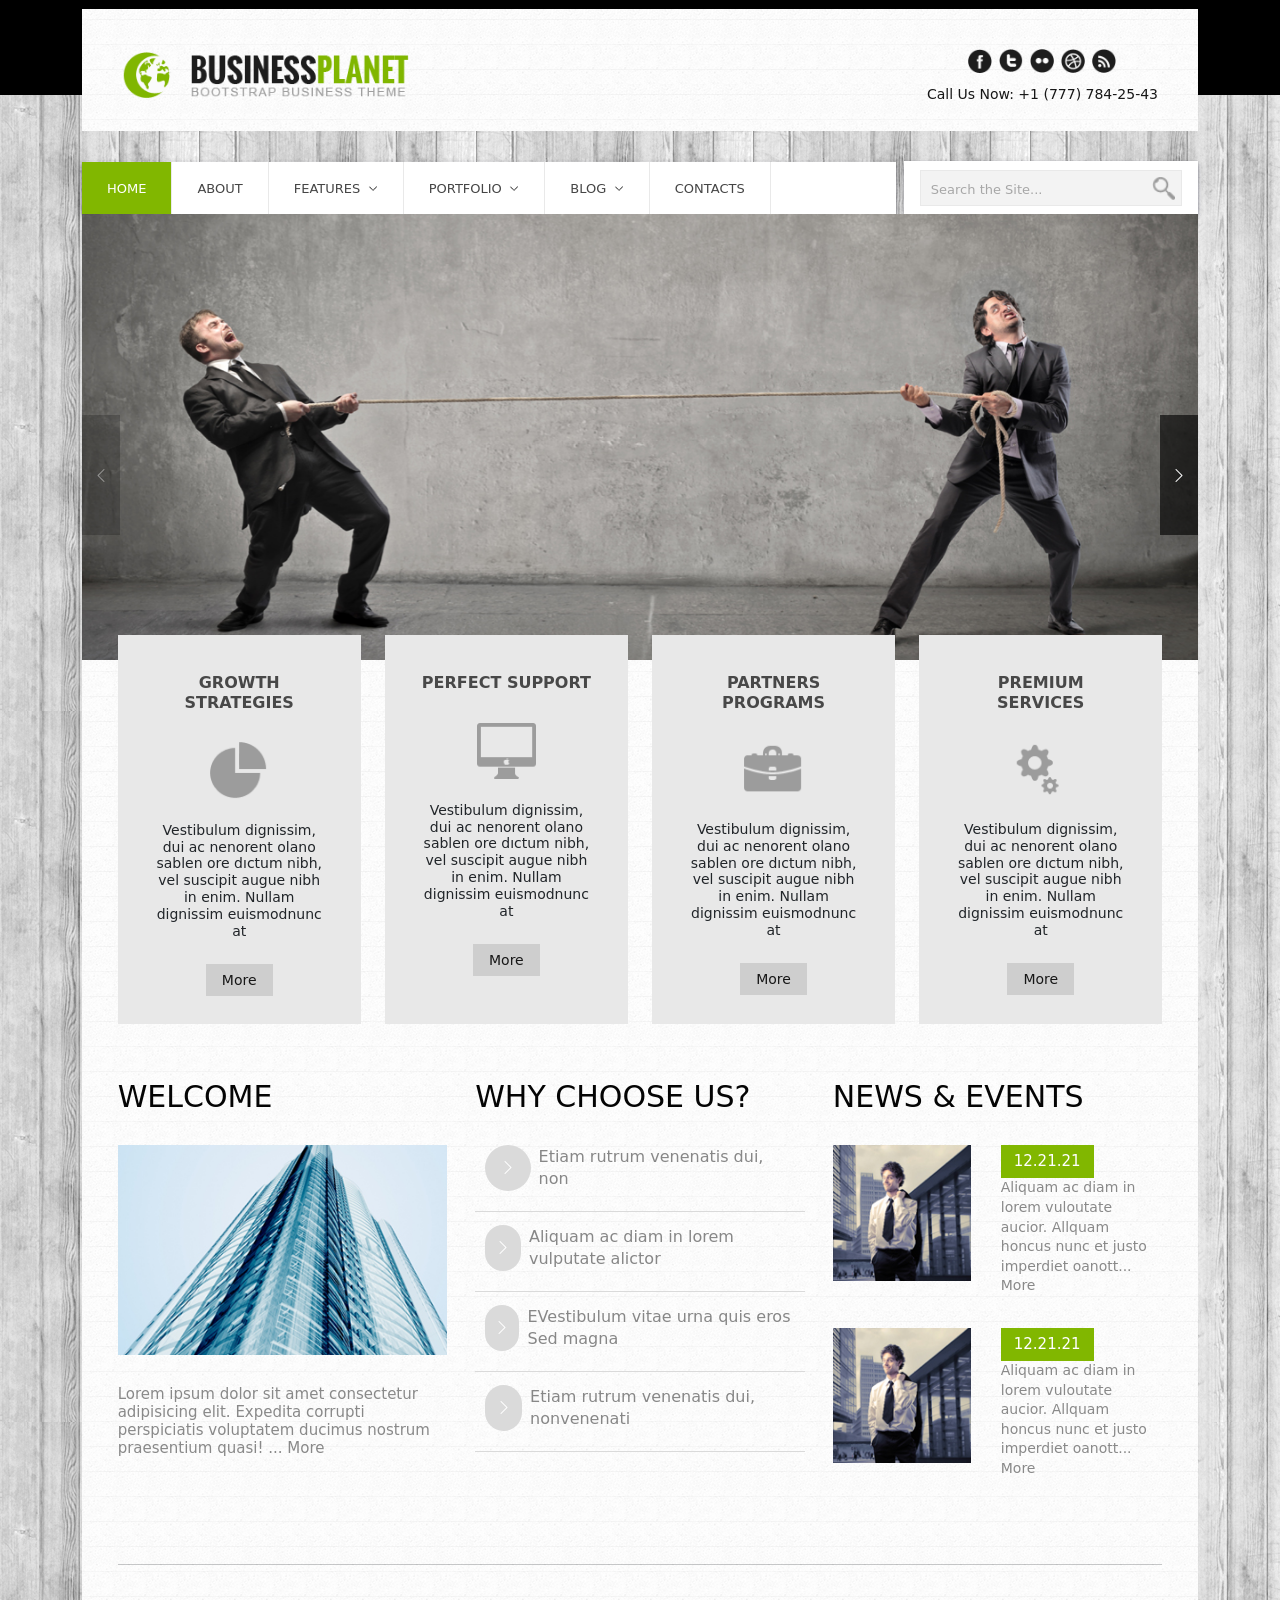
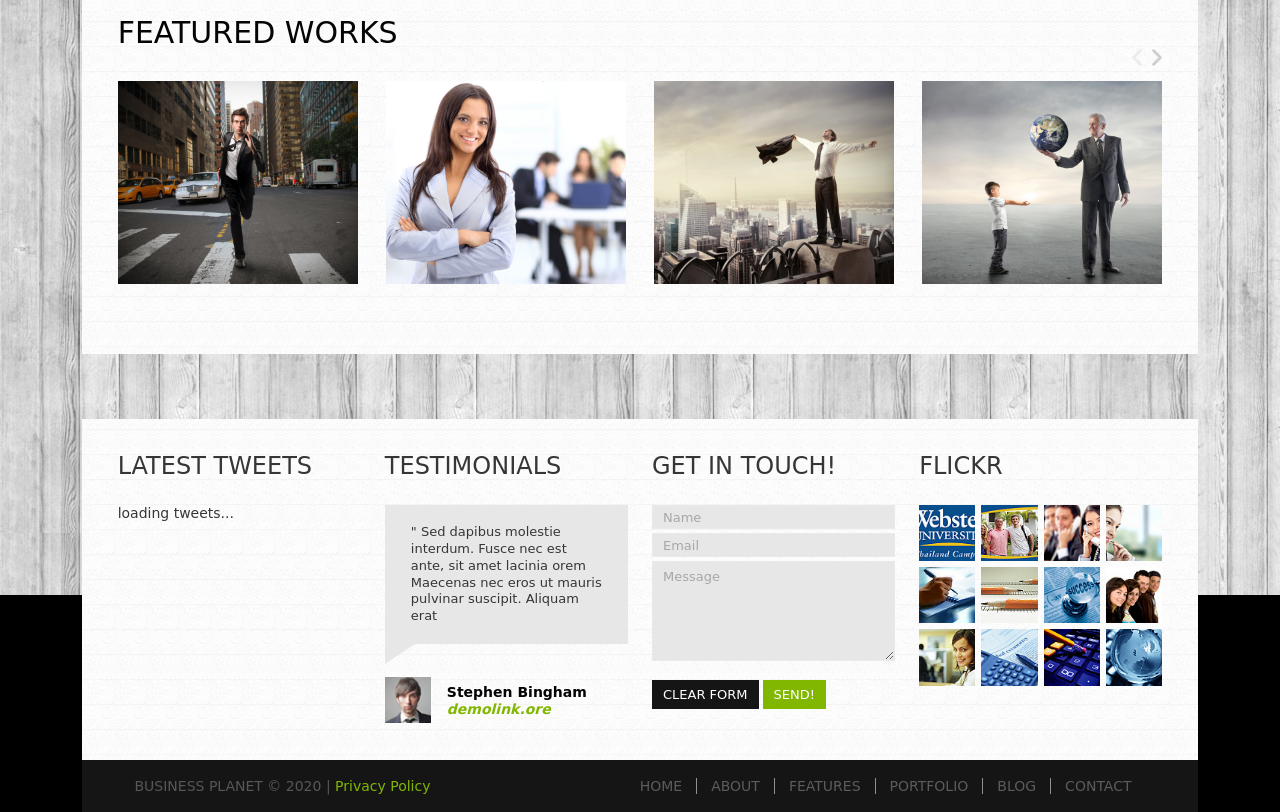
<file: index.html>
<!doctype html>
<html lang="zh-tw">
  <head>
    <meta charset="UTF-8" />
    <meta name="viewport" content="width=device-width, initial-scale=1.0" />
    <meta http-equiv="X-UA-Compatible" content="chrome=1,safari=1" />
    <title>T6切版題目</title>
    <!-- 字體 -->
    <link rel="preconnect" href="https://fonts.googleapis.com" />
    <link rel="preconnect" href="https://fonts.gstatic.com" crossorigin />
    <link
      href="https://fonts.googleapis.com/css2?family=Open+Sans:ital,wght@0,300..800;1,300..800&amp;display=swap"
      rel="stylesheet"
    />
    <script src="./js/bootstrap.bundle.js"></script>
    <link rel="stylesheet" href="./stylesheet/SCSS/all.css" />
    <link
      rel="stylesheet"
      href="https://cdn.jsdelivr.net/npm/bootstrap-icons@1.13.1/font/bootstrap-icons.min.css"
    />
    <!-- <link rel="shortcut icon" href="favicon.ico" type="image/x-icon"> -->
  </head>
  <body>
    <div class="wrap">
      <main class="main-content">
        <header class="main-header">
          <div
            class="position-relative navbar-logo-section d-flex flex-column flex-lg-row justify-content-between align-items-center"
          >
            <a class="brand-logo mb-3 mb-lg-0" href="javascript:;">
              <img src="./image/logo.png" alt="logo" />
            </a>
            <h1 class="sr-only">BUSINESSPLANET</h1>
            <div class="social-media d-flex flex-column align-items-center">
              <ul class="d-flex">
                <li>
                  <a href="javascript:;">
                    <img src="./image/facebook.png" alt="facebook" />
                  </a>
                </li>
                <li>
                  <a href="javascript:;">
                    <img src="./image/twitter.png" alt="twitter" />
                  </a>
                </li>
                <li>
                  <a href="javascript:;">
                    <img src="./image/dotdot.png" alt="dotdot" />
                  </a>
                </li>
                <li>
                  <a href="javascript:;">
                    <img src="./image/internet.png" alt="internet" />
                  </a>
                </li>
                <li>
                  <a href="javascript:;">
                    <img src="./image/single.png" alt="single" />
                  </a>
                </li>
              </ul>
              <a class="text-decoration-none" href="javascript:;">
                Call Us Now: +1 (777) 784-25-43
              </a>
            </div>
            <button
              class="navbar-toggler d-lg-none collapsed"
              type="button"
              data-bs-toggle="collapse"
              data-bs-target="#navbarSupportedContent"
              aria-controls="navbarSupportedContent"
              aria-expanded="false"
              aria-label="Toggle navigation"
            >
              <div class="hb-btn-container">
                <!-- <input id="menu-toggle" type="checkbox" /> -->
                <label class="menu-button-container" for="menu-toggle">
                  <span class="menu-button"></span>
                </label>
              </div>
            </button>
          </div>
          <nav class="navbar p-0 navbar-expand-lg">
            <div
              class="collapse gap-2 navbar-collapse navbar-menu"
              id="navbarSupportedContent"
            >
              <ul class="navbar-nav navbar-menu mr-auto">
                <li class="active">
                  <a class="active" href="#">HOME</a>
                </li>
                <li>
                  <a href="#">ABOUT</a>
                </li>
                <li class="dropdown">
                  <a
                    class="dropdown-toggle"
                    href="#"
                    role="button"
                    data-bs-toggle="dropdown"
                    aria-expanded="false"
                  >
                    FEATURES
                  </a>
                  <ul class="dropdown-menu">
                    <li><a class="dropdown-item" href="#">Action</a></li>
                    <li>
                      <a class="dropdown-item" href="#">Another action</a>
                    </li>
                    <li>
                      <a class="dropdown-item" href="#">Something else here</a>
                    </li>
                  </ul>
                </li>
                <li class="dropdown">
                  <a
                    class="dropdown-toggle"
                    href="#"
                    role="button"
                    data-bs-toggle="dropdown"
                    aria-expanded="false"
                  >
                    PORTFOLIO
                  </a>
                  <ul class="dropdown-menu">
                    <li><a class="dropdown-item" href="#">Action</a></li>
                    <li>
                      <a class="dropdown-item" href="#">Another action</a>
                    </li>
                    <li>
                      <a class="dropdown-item" href="#">Something else here</a>
                    </li>
                  </ul>
                </li>
                <li class="dropdown">
                  <a
                    class="dropdown-toggle"
                    href="#"
                    role="button"
                    data-bs-toggle="dropdown"
                    aria-expanded="false"
                  >
                    BLOG
                  </a>
                  <ul class="dropdown-menu">
                    <li><a class="dropdown-item" href="#">Action</a></li>
                    <li>
                      <a class="dropdown-item" href="#">Another action</a>
                    </li>
                    <li>
                      <a class="dropdown-item" href="#">Something else here</a>
                    </li>
                  </ul>
                </li>
                <li>
                  <a href="#">CONTACTS</a>
                </li>
              </ul>
              <div class="navbar-form d-flex align-items-center">
                <input placeholder="Search the Site..." type="text" />
                <button class="search-btn d-flex">
                  <img src="./image/search.png " alt="search" />
                </button>
              </div>
            </div>
          </nav>
        </header>
        <section class="index-banner">
          <div class="swiper index-Swiper">
            <div class="swiper-wrapper">
              <div class="swiper-slide">
                <img src="./image/banner3.jpg" alt="banner" />
              </div>
              <div class="swiper-slide">
                <img src="./image/banner1.jpg" alt="banner" />
              </div>
              <div class="swiper-slide">
                <img src="./image/banner2.jpg" alt="banner" />
              </div>
            </div>
            <div class="swiper-button-next">
              <i class="bi bi-chevron-right"></i>
            </div>
            <div class="swiper-button-prev">
              <i class="bi bi-chevron-left"></i>
            </div>
          </div>
        </section>
        <div class="middle-section">
          <div class="middle-section-main">
            <section class="service-card-list position-relative">
              <div class="service-card-main position-relative">
                <div class="row g-4">
                  <div class="col-12 col-sm-6 col-lg-3">
                    <div
                      class="service-item h-100 d-flex flex-column align-items-center"
                    >
                      <h3>GROWTH STRATEGIES</h3>
                      <div class="service-pic">
                        <img src="./image/p1.png" alt="service-pic" />
                      </div>
                      <p>
                        Vestibulum dignissim, dui ac nenorent olano sablen ore
                        dıctum nibh, vel suscipit augue nibh in enim. Nullam
                        dignissim euismodnunc at
                      </p>
                      <button class="service-btn d-block">More</button>
                    </div>
                  </div>
                  <div class="col-12 col-sm-6 col-lg-3">
                    <div
                      class="service-item h-100 d-flex flex-column align-items-center"
                    >
                      <h3>PERFECT SUPPORT</h3>
                      <div class="service-pic">
                        <img src="./image/p2.png" alt="service-pic" />
                      </div>
                      <p>
                        Vestibulum dignissim, dui ac nenorent olano sablen ore
                        dıctum nibh, vel suscipit augue nibh in enim. Nullam
                        dignissim euismodnunc at
                      </p>
                      <button class="service-btn d-block">More</button>
                    </div>
                  </div>
                  <div class="col-12 col-sm-6 col-lg-3">
                    <div
                      class="service-item h-100 d-flex flex-column align-items-center"
                    >
                      <h3>PARTNERS PROGRAMS</h3>
                      <div class="service-pic">
                        <img src="./image/p3.png" alt="service-pic" />
                      </div>
                      <p>
                        Vestibulum dignissim, dui ac nenorent olano sablen ore
                        dıctum nibh, vel suscipit augue nibh in enim. Nullam
                        dignissim euismodnunc at
                      </p>
                      <button class="service-btn d-block">More</button>
                    </div>
                  </div>
                  <div class="col-12 col-sm-6 col-lg-3">
                    <div
                      class="service-item h-100 d-flex flex-column align-items-center"
                    >
                      <h3>PREMIUM SERVICES</h3>
                      <div class="service-pic">
                        <img src="./image/p4.png" alt="service-pic" />
                      </div>
                      <p>
                        Vestibulum dignissim, dui ac nenorent olano sablen ore
                        dıctum nibh, vel suscipit augue nibh in enim. Nullam
                        dignissim euismodnunc at
                      </p>
                      <button class="service-btn d-block">More</button>
                    </div>
                  </div>
                </div>
              </div>
            </section>
            <section class="about-section">
              <div class="row">
                <div class="col-12 col-md-6 col-lg-4">
                  <div
                    class="about-item welcome d-flex flex-column align-items-center"
                  >
                    <h3 class="align-self-center align-self-sm-start">
                      WELCOME
                    </h3>
                    <img src="./image/welcome.jpg" alt="Welcome" />
                    <p>
                      <span class="about-item-content">
                        Lorem ipsum dolor sit amet consectetur adipisicing elit.
                        Expedita corrupti perspiciatis voluptatem ducimus
                        nostrum praesentium quasi! ...
                      </span>
                      <a href="javascript:;" class="more-link">More</a>
                    </p>
                  </div>
                </div>
                <div class="col-12 col-md-6 col-lg-4">
                  <div
                    class="about-item choose d-flex flex-column align-items-center"
                  >
                    <h3 class="align-self-center align-self-sm-start">
                      WHY CHOOSE US?
                    </h3>
                    <ul>
                      <li>
                        <a
                          class="d-flex align-items-center text-decoration-none gap-2"
                          href="#"
                        >
                          <div class="circle-item">
                            <i class="bi bi-chevron-right"></i>
                          </div>
                          <p>Etiam rutrum venenatis dui, non</p>
                        </a>
                      </li>
                      <li>
                        <a
                          class="d-flex align-items-center text-decoration-none gap-2"
                          href="#"
                        >
                          <div class="circle-item">
                            <i class="bi bi-chevron-right"></i>
                          </div>
                          <p>Aliquam ac diam in lorem vulputate alictor</p>
                        </a>
                      </li>
                      <li>
                        <a
                          class="d-flex align-items-center text-decoration-none gap-2"
                          href="#"
                        >
                          <div class="circle-item">
                            <i class="bi bi-chevron-right"></i>
                          </div>
                          <p>EVestibulum vitae urna quis eros Sed magna</p>
                        </a>
                      </li>
                      <li>
                        <a
                          class="d-flex align-items-center text-decoration-none gap-2"
                          href="#"
                        >
                          <div class="circle-item">
                            <i class="bi bi-chevron-right"></i>
                          </div>
                          <p>Etiam rutrum venenatis dui, nonvenenati</p>
                        </a>
                      </li>
                    </ul>
                  </div>
                </div>
                <div class="col-12 col-md-6 col-lg-4">
                  <div
                    class="about-item news d-flex flex-column align-items-center"
                  >
                    <h3 class="align-self-center align-self-sm-start">
                      NEWS & EVENTS
                    </h3>
                    <div class="new-item d-flex">
                      <div class="new-item-pic">
                        <img src="./image/news1.jpg" alt="news" />
                      </div>
                      <div class="news-content d-flex flex-column">
                        <div class="date">12.21.21</div>
                        <p>
                          <span>
                            Aliquam ac diam in lorem vuloutate aucior. Allquam
                            honcus nunc et justo imperdiet oanott...
                          </span>
                          <a class="more-link" href="javascript:void(0)"
                            >More</a
                          >
                        </p>
                      </div>
                    </div>
                    <div class="new-item d-flex">
                      <div class="new-item-pic">
                        <img src="./image/news1.jpg" alt="news" />
                      </div>
                      <div class="news-content d-flex flex-column">
                        <div class="date">12.21.21</div>
                        <p>
                          <span>
                            Aliquam ac diam in lorem vuloutate aucior. Allquam
                            honcus nunc et justo imperdiet oanott...
                          </span>
                          <a class="more-link" href="javascript:void(0)">
                            More
                          </a>
                        </p>
                      </div>
                    </div>
                  </div>
                </div>
              </div>
            </section>
            <hr />
            <section class="featured-work-section">
              <h3 class="align-self-center align-self-sm-start">
                FEATURED WORKS
              </h3>
              <div class="featuredSwiper-box position-relative">
                <div class="swiper-button-next">
                  <img src="./image/angle-right-solid-full.png" alt="next" />
                </div>
                <div class="swiper-button-prev">
                  <img src="./image/angle-left-solid-full.png" alt="prev" />
                </div>
                <div class="swiper featuredSwiper">
                  <div class="swiper-wrapper">
                    <div class="swiper-slide">
                      <div class="featured-shadow position-absolute">
                        <div
                          class="featured-shadow-box d-flex flex-column align-items-center"
                        >
                          <span>ECENAS ENIM</span>
                          <div class="featured-link-box gap-2 d-flex">
                            <a href="javascript:;">
                              <img src="./image/icon1.png" alt="watch" />
                            </a>
                            <a href="javascript:;">
                              <img src="./image/icon2.png" alt="link" />
                            </a>
                          </div>
                        </div>
                      </div>
                      <img src="./image/g1.jpg" alt="featured" />
                    </div>
                    <div class="swiper-slide">
                      <div class="featured-shadow position-absolute">
                        <div
                          class="featured-shadow-box d-flex flex-column align-items-center"
                        >
                          <span>ECENAS ENIM</span>
                          <div class="featured-link-box gap-2 d-flex">
                            <a href="javascript:;">
                              <img src="./image/icon1.png" alt="watch" />
                            </a>
                            <a href="javascript:;">
                              <img src="./image/icon2.png" alt="link" />
                            </a>
                          </div>
                        </div>
                      </div>
                      <img src="./image/g2.jpg" alt="featured" />
                    </div>
                    <div class="swiper-slide">
                      <div class="featured-shadow position-absolute">
                        <div
                          class="featured-shadow-box d-flex flex-column align-items-center"
                        >
                          <span>ECENAS ENIM</span>
                          <div class="featured-link-box gap-2 d-flex">
                            <a href="javascript:;">
                              <img src="./image/icon1.png" alt="watch" />
                            </a>
                            <a href="javascript:;">
                              <img src="./image/icon2.png" alt="link" />
                            </a>
                          </div>
                        </div>
                      </div>
                      <img src="./image/g3.jpg" alt="featured" />
                    </div>
                    <div class="swiper-slide">
                      <div class="featured-shadow position-absolute">
                        <div
                          class="featured-shadow-box d-flex flex-column align-items-center"
                        >
                          <span>ECENAS ENIM</span>
                          <div class="featured-link-box gap-2 d-flex">
                            <a href="javascript:;">
                              <img src="./image/icon1.png" alt="watch" />
                            </a>
                            <a href="javascript:;">
                              <img src="./image/icon2.png" alt="link" />
                            </a>
                          </div>
                        </div>
                      </div>
                      <img src="./image/g4.jpg" alt="featured" />
                    </div>
                    <div class="swiper-slide">
                      <div class="featured-shadow position-absolute">
                        <div
                          class="featured-shadow-box d-flex flex-column align-items-center"
                        >
                          <span>ECENAS ENIM</span>
                          <div class="featured-link-box gap-2 d-flex">
                            <a href="javascript:;">
                              <img src="./image/icon1.png" alt="watch" />
                            </a>
                            <a href="javascript:;">
                              <img src="./image/icon2.png" alt="link" />
                            </a>
                          </div>
                        </div>
                      </div>
                      <img src="./image/g1.jpg" alt="featured" />
                    </div>
                  </div>
                </div>
              </div>
            </section>
          </div>
        </div>

        <section class="contact-section">
          <div class="contact-main">
            <div class="row">
              <div class="col-12 col-sm-6 col-md-3">
                <div class="contact-item">
                  <h4>LATEST TWEETS</h4>
                  <span>loading tweets...</span>
                </div>
              </div>
              <div class="col-12 col-sm-6 col-md-3">
                <div class="contact-item">
                  <h4>TESTIMONIALS</h4>
                  <div class="chat-message">
                    <p>
                      " Sed dapibus molestie interdum. Fusce nec est ante, sit
                      amet lacinia orem Maecenas nec eros ut mauris pulvinar
                      suscipit. Aliquam erat
                    </p>
                  </div>
                  <div class="name-card d-flex align-items-center gap-3">
                    <img src="./image/men.jpg" alt="person" />
                    <div>
                      <h5>Stephen Bingham</h5>
                      <i><span>demolink.ore</span></i>
                    </div>
                  </div>
                </div>
              </div>
              <div class="col-12 col-sm-6 col-md-3">
                <div class="contact-item">
                  <h4>GET IN TOUCH!</h4>
                  <form class="contact-form" action="">
                    <div class="mb-1">
                      <input type="text" placeholder="Name" />
                    </div>
                    <div class="mb-1">
                      <input type="email" placeholder="Email" />
                    </div>
                    <div>
                      <textarea placeholder="Message"></textarea>
                    </div>
                    <div class="d-flex gap-1 btn-wrap flex-wrap pt-3">
                      <button type="reset" class="contact-btn btn-clear">
                        CLEAR FORM
                      </button>
                      <button type="submit" class="contact-btn btn-send">
                        SEND!
                      </button>
                    </div>
                  </form>
                </div>
              </div>
              <div class="col-12 col-sm-6 col-md-3">
                <div class="contact-item">
                  <h4>FLICKR</h4>
                  <div class="filcker-box">
                    <div class="filcker-item">
                      <img src="./image/f1.jpg" alt="Flickr Image01" />
                    </div>
                    <div class="filcker-item">
                      <img src="./image/f2.jpg" alt="Flickr Image02 " />
                    </div>
                    <div class="filcker-item">
                      <img src="./image/f3.jpg" alt="Flickr Image03" />
                    </div>
                    <div class="filcker-item">
                      <img src="./image/f4.jpg" alt="Flickr Image04" />
                    </div>
                    <div class="filcker-item">
                      <img src="./image/f5.jpg" alt="Flickr Image05" />
                    </div>
                    <div class="filcker-item">
                      <img src="./image/f6.jpg" alt="Flickr Image06" />
                    </div>
                    <div class="filcker-item">
                      <img src="./image/f7.jpg" alt="Flickr Image07" />
                    </div>
                    <div class="filcker-item">
                      <img src="./image/f8.jpg" alt="Flickr Image08" />
                    </div>
                    <div class="filcker-item">
                      <img src="./image/f9.jpg" alt="Flickr Image09" />
                    </div>
                    <div class="filcker-item">
                      <img src="./image/f10.jpg" alt="Flickr Image10" />
                    </div>
                    <div class="filcker-item">
                      <img src="./image/f11.jpg" alt="Flickr Image11" />
                    </div>
                    <div class="filcker-item">
                      <img src="./image/f12.jpg" alt="Flickr Image12" />
                    </div>
                  </div>
                </div>
              </div>
            </div>
          </div>
        </section>
        <footer class="main-footer">
          <div
            class="footer-container d-flex flex-wrap justify-content-between align-items-center"
          >
            <div class="copy-right">
              <p>BUSINESS PLANET &copy; 2020 | <span>Privacy Policy</span></p>
            </div>
            <ul class="d-flex">
              <li>
                <a href="javascript:;">HOME</a>
              </li>
              <li>
                <a href="javascript:;">ABOUT</a>
              </li>
              <li>
                <a href="javascript:;">FEATURES</a>
              </li>
              <li>
                <a href="javascript:;">PORTFOLIO</a>
              </li>
              <li>
                <a href="javascript:;">BLOG</a>
              </li>
              <li>
                <a href="javascript:;">CONTACT</a>
              </li>
            </ul>
          </div>
        </footer>
      </main>
    </div>

    <!-- Initialize Swiper -->
    <script src="./js/swiper-bundle.min.js"></script>
    <script>
      var swiper = new Swiper(".index-Swiper", {
        spaceBetween: 30,
        centeredSlides: true,
        autoplay: {
          delay: 4000,
          disableOnInteraction: false,
        },
        navigation: {
          nextEl: ".index-Swiper .swiper-button-next",
          prevEl: ".index-Swiper .swiper-button-prev",
        },
      });
    </script>
    <!-- Initialize Swiper -->
    <script>
      var swiper = new Swiper(".featuredSwiper", {
        slidesPerView: 1,
        spaceBetween: 16,
        navigation: {
          nextEl: ".featuredSwiper-box .swiper-button-next",
          prevEl: ".featuredSwiper-box .swiper-button-prev",
        },

        breakpoints: {
          640: {
            slidesPerView: 2,
            spaceBetween: 16,
          },
          768: {
            slidesPerView: 4,
            spaceBetween: 20,
          },
          1024: {
            slidesPerView: 4,
            spaceBetween: 28,
          },
        },
      });
    </script>
  </body>
</html>
</file>
<file: stylesheet/SCSS/all.css>
@import "../bootstrap.css";
@import "../swiper-bundle.min.css";
@import "../reset.css";
.section-title, .featured-work-section h3, .about-section h3 {
  font-size: 30px;
  font-weight: 500;
  color: #040404;
  margin-bottom: 1em;
}
@media (max-width: 1200px) {
  .section-title, .featured-work-section h3, .about-section h3 {
    font-size: 26px;
  }
}
@media (max-width: 992px) {
  .section-title, .featured-work-section h3, .about-section h3 {
    font-size: 24px;
  }
}
@media (max-width: 576px) {
  .section-title, .featured-work-section h3, .about-section h3 {
    font-size: 22px;
    margin-bottom: 0.7em;
  }
}

.contact-form textarea::-moz-placeholder, .contact-form input::-moz-placeholder, .navbar-form input::-moz-placeholder {
  color: #a7a7a7;
  font-size: 13px;
}

.placeholder-text, .contact-form textarea::placeholder, .contact-form input::placeholder, .navbar-form input::placeholder {
  color: #a7a7a7;
  font-size: 13px;
}

.label-14, .service-item .service-btn, .social-media > a {
  font-size: 14px;
  font-weight: 500;
  color: #171717;
}

.bg-pattern, .contact-section, .middle-section, .navbar-logo-section {
  background-size: 32px 75px;
  background-repeat: repeat;
  background-image: url(../../image/subbg.gif);
}

.shadow-card, .navbar-form, .navbar-menu {
  box-shadow: rgba(50, 50, 93, 0.25) 0px 2px 5px -1px, rgba(0, 0, 0, 0.3) 0px 1px 3px -1px;
}

.inner-container, .main-footer .footer-container, .contact-main, .middle-section-main {
  width: 93.61344538%;
  margin: auto;
}

.fluid-img, .featured-link-box a img, .featuredSwiper-box .swiper-button-next img,
.featuredSwiper-box .swiper-button-prev img, .about-item.news .new-item .new-item-pic img, .service-item .service-pic img, .social-media ul li a img, .brand-logo img {
  width: 100%;
  vertical-align: middle;
}

.base-header {
  padding: 38px 0px;
  background-color: #1e1410;
}
@media (max-width: 768px) {
  .base-header {
    padding: 26px 0px;
  }
}

.main-header {
  position: relative;
}

.navbar-logo-section {
  padding: 40px 40px 30px;
  margin-bottom: 30px;
}
@media (max-width: 992px) {
  .navbar-logo-section {
    padding: 20px 0 0;
    gap: 0px;
    margin-bottom: 0;
  }
}

@media (max-width: 992px) {
  .navbar {
    position: relative;
  }
}

@media (max-width: 992px) {
  .navbar-toggler {
    margin-left: auto;
    padding: 12px 16px;
  }
}

.brand-logo {
  width: 22.42857143vw;
  max-width: 314px;
  min-width: 220px;
}
.social-media ul {
  margin-bottom: 14px;
}
.social-media ul li + li {
  margin-left: 7px;
}
.social-media ul li a {
  display: block;
  width: 24px;
  border-radius: 30px;
  aspect-ratio: 1/1;
}
.navbar-nav {
  background-color: #fff;
}
.navbar-nav li {
  border-right: 1px solid #e9e9e9;
  padding: 18px 25px;
}
@media (max-width: 1200px) {
  .navbar-nav li {
    padding: 18px 16px;
  }
}
.navbar-nav li:hover {
  background-color: #81b700;
}
.navbar-nav li:hover > a {
  color: #fff;
}
.navbar-nav li.active {
  background-color: #81b700;
}
.navbar-nav li.active > a {
  color: #fff;
}
.navbar-nav li a {
  font-size: 13px;
  font-weight: 500;
  color: #454545;
  width: 100%;
  text-align: center;
  text-decoration: none;
}
.navbar-nav li a:hover {
  background-color: unset;
}
.navbar-nav .dropdown-toggle::after {
  border-top: none;
  border-right: none;
  border-bottom: none;
  border-left: none;
  width: 10px;
  height: 10px;
  background-image: url(../../image/chevron-down.png);
  background-size: cover;
  transform: translateY(35%);
}
@media (max-width: 992px) {
  .navbar-nav {
    flex-direction: column;
    width: 100%;
  }
  .navbar-nav li {
    border-right: none;
    border-bottom: 1px solid #e9e9e9;
    padding: 14px 20px;
  }
  .navbar-nav li a {
    text-align: left;
  }
  .navbar-nav .dropdown-menu {
    border-radius: 0;
    border: none;
    background-color: #f7f7f7;
  }
}

.navbar-menu {
  width: 72.92539816%;
}
@media (max-width: 992px) {
  .navbar-menu {
    width: 100%;
    box-shadow: none;
  }
}

.navbar-form {
  width: 0;
  min-height: 54px;
  flex-grow: 1;
  margin-left: auto;
  padding: 8px 16px;
  background-color: #fff;
}
.navbar-form input {
  width: 100%;
  height: 36px;
  border: 1px solid #e9e9e9;
  background-color: #f3f3f3;
  text-indent: 0.5em;
  border-right: none;
}
.navbar-form .search-btn {
  width: 36px;
  height: 36px;
  border: 1px solid #e9e9e9;
  border-left: none;
  background-color: #f3f3f3;
  display: flex;
}
.navbar-form .search-btn img {
  margin: auto;
  width: 23px;
  height: auto;
}
@media (max-width: 992px) {
  .navbar-form {
    width: 100%;
    margin-left: 0;
    flex-grow: 0;
  }
}

.main-content {
  width: 87.1875%;
  margin: auto;
  padding-top: 9px;
}

.middle-section {
  margin-bottom: 65px;
}

.swiper {
  width: 100%;
  height: 100%;
}

.swiper-slide img {
  width: 100%;
  vertical-align: middle;
}

.index-banner {
  margin-top: -1px;
}
.index-banner .swiper-button-next {
  right: 0;
}
.index-banner .swiper-button-prev {
  left: 0;
}
.index-banner .swiper-button-next,
.index-banner .swiper-button-prev {
  width: 38px;
  height: 120px;
  background-color: rgba(0, 0, 0, 0.6235294118);
}
.index-banner .swiper-button-next::after,
.index-banner .swiper-button-prev::after {
  display: none;
}
.index-banner .swiper-button-next i,
.index-banner .swiper-button-prev i {
  color: #fff;
}

.service-card-list {
  padding-bottom: 30px;
}
@media (max-width: 992px) {
  .service-card-list {
    padding-bottom: 20px;
  }
}
@media (max-width: 576px) {
  .service-card-list {
    padding-bottom: 10px;
  }
}

@media (max-width: 576px) {
  .middle-section-main {
    width: 92%;
    margin: auto;
  }
}

.service-card-main {
  top: -25px;
  z-index: 24;
}
@media (max-width: 992px) {
  .service-card-main {
    width: 96%;
    top: -15px;
  }
}
@media (max-width: 576px) {
  .service-card-main {
    top: 0;
    margin-top: 20px;
  }
}

.service-item {
  padding: 38px 35px 28px;
  background-color: #e8e8e8;
  min-height: 318px;
  transition: 0.2s ease-in-out;
}
.service-item:hover {
  background-color: rgba(72, 72, 72, 0.8117647059);
}
.service-item:hover h3,
.service-item:hover p {
  color: #fff;
}
.service-item h3 {
  font-size: 16px;
  font-weight: 600;
  color: #484848;
  text-align: center;
  margin-bottom: 30px;
}
.service-item p {
  font-size: 14px;
  font-weight: 400;
  line-height: 1.2;
  text-align: center;
}
.service-item .service-pic {
  width: 59px;
  margin-bottom: 23px;
}
.service-item .service-btn {
  margin-top: 25px;
  border: none;
  padding: 9px 16px;
  background-color: #cecece;
}
@media (max-width: 1200px) {
  .service-item {
    padding: 30px 22px 24px;
    min-height: 300px;
  }
  .service-item h3 {
    margin-bottom: 22px;
  }
}
@media (max-width: 992px) {
  .service-item {
    min-height: auto;
    padding: 32px 28px 26px;
  }
  .service-item h3 {
    margin-bottom: 20px;
  }
}
@media (max-width: 576px) {
  .service-item {
    padding: 28px 24px 22px;
  }
  .service-item h3 {
    font-size: 15px;
    margin-bottom: 16px;
  }
  .service-item .service-pic {
    width: 52px;
    margin-bottom: 18px;
  }
  .service-item .service-btn {
    margin-top: 18px;
  }
}

.about-section {
  padding-bottom: 85px;
}
.about-section .row {
  --bs-gutter-x: 28px;
  row-gap: 40px;
}
@media (max-width: 992px) {
  .about-section {
    padding-bottom: 50px;
  }
  .about-section .row {
    --bs-gutter-x: 20px;
    row-gap: 32px;
  }
}
@media (max-width: 576px) {
  .about-section {
    padding-bottom: 30px;
  }
  .about-section .row {
    row-gap: 24px;
  }
}

.about-item.welcome img {
  width: 100%;
  margin-bottom: 30px;
}
.about-item.welcome > p {
  font-size: 15px;
  font-weight: 500;
  color: #898989;
  line-height: 1.2;
}
@media (max-width: 992px) {
  .about-item.welcome img {
    margin-bottom: 20px;
  }
}
@media (max-width: 576px) {
  .about-item.welcome img {
    margin-bottom: 16px;
  }
  .about-item.welcome > p {
    font-size: 14px;
  }
}
.about-item.choose ul li {
  padding: 0 10px 20px;
  border-bottom: 1px solid #dadada;
}
.about-item.choose ul li + li {
  padding-top: 13px;
}
.about-item.choose ul li a {
  font-size: 16px;
  line-height: 1.4;
  color: #878787;
  text-decoration: none;
}
@media (max-width: 992px) {
  .about-item.choose ul li {
    padding: 0 10px 14px;
  }
  .about-item.choose ul li + li {
    padding-top: 10px;
  }
  .about-item.choose ul li a {
    font-size: 15px;
  }
}
@media (max-width: 576px) {
  .about-item.choose ul li {
    padding-left: 0;
  }
  .about-item.choose ul li a {
    font-size: 14px;
  }
}
.about-item.news .new-item {
  gap: 30px;
}
.about-item.news .new-item + .new-item {
  margin-top: 2rem;
}
.about-item.news .new-item .new-item-pic {
  flex-shrink: 0;
  width: 138px;
}
.about-item.news .new-item .news-content .date {
  display: block;
  width: -moz-fit-content;
  width: fit-content;
  font-size: 15px;
  color: #fff;
  padding: 9px 13px;
  background-color: #81b700;
}
.about-item.news .new-item .news-content p {
  font-size: 14px;
  line-height: 1.4;
  color: #898989;
  margin-top: auto;
}
@media (max-width: 1200px) {
  .about-item.news .new-item {
    gap: 20px;
  }
  .about-item.news .new-item .new-item-pic {
    width: 120px;
  }
}
@media (max-width: 992px) {
  .about-item.news .new-item {
    gap: 16px;
  }
  .about-item.news .new-item + .new-item {
    margin-top: 1.25rem;
  }
  .about-item.news .new-item .new-item-pic {
    width: 110px;
  }
  .about-item.news .new-item .news-content .date {
    font-size: 13px;
    padding: 6px 10px;
  }
}
@media (max-width: 576px) {
  .about-item.news .new-item {
    gap: 14px;
  }
  .about-item.news .new-item .new-item-pic {
    width: 96px;
  }
  .about-item.news .new-item .news-content p {
    font-size: 13px;
  }
}

.circle-item {
  display: flex;
  width: 46px;
  height: 46px;
  background-color: #dadada;
  border-radius: 50px;
}
.circle-item i {
  color: #fff;
  margin: auto;
  font-weight: 500;
}
@media (max-width: 576px) {
  .circle-item {
    width: 38px;
    height: 38px;
  }
}

.more-link {
  text-decoration: none;
  font-weight: 500;
  color: #898989;
}

.featured-work-section {
  padding-top: 50px;
  padding-bottom: 70px;
}
.featured-work-section .swiper_slide {
  box-shadow: rgba(0, 0, 0, 0.15) 1.95px 1.95px 2.6px;
}
@media (max-width: 992px) {
  .featured-work-section {
    padding: 40px 0 50px;
  }
}
@media (max-width: 576px) {
  .featured-work-section {
    padding: 24px 0 30px;
  }
}

.featuredSwiper-box .swiper-button-next,
.featuredSwiper-box .swiper-button-prev {
  width: -moz-fit-content;
  width: fit-content;
  padding: 0;
  width: 10px;
}
.featuredSwiper-box .swiper-button-next i,
.featuredSwiper-box .swiper-button-prev i {
  font-size: 14px;
  font-weight: 600;
  color: #fa0;
}
.featuredSwiper-box .swiper-button-next::after,
.featuredSwiper-box .swiper-button-prev::after {
  display: none;
}
.featuredSwiper-box .swiper-button-next {
  right: 0;
  top: -23px;
}
.featuredSwiper-box .swiper-button-prev {
  right: 20px;
  left: auto;
  top: -23px;
}
@media (max-width: 576px) {
  .featuredSwiper-box .swiper-button-next {
    top: -18px;
  }
  .featuredSwiper-box .swiper-button-prev {
    top: -18px;
    right: 18px;
  }
}

.contact-main {
  padding: 33px 0 37px;
}
@media (max-width: 768px) {
  .contact-main .row {
    row-gap: 32px;
  }
}
@media (max-width: 576px) {
  .contact-main .row {
    row-gap: 24px;
  }
}
@media (max-width: 768px) {
  .contact-main {
    padding: 28px 0 30px;
  }
}
@media (max-width: 576px) {
  .contact-main {
    width: 92%;
  }
}

.contact-item h4 {
  font-size: 24px;
  color: #363636;
  margin-bottom: 24px;
  font-weight: 500;
}
@media (max-width: 992px) {
  .contact-item h4 {
    font-size: 20px;
    margin-bottom: 18px;
  }
}
@media (max-width: 576px) {
  .contact-item h4 {
    font-size: 18px;
    margin-bottom: 14px;
  }
}
.contact-item > span {
  font-size: 14px;
  color: #363636;
  font-weight: 400;
}

.chat-message {
  position: relative;
  padding: 19px 26px;
  background-color: #e7e7e7;
  margin-bottom: 33px;
}
.chat-message::after {
  content: "";
  display: block;
  width: 0;
  height: 0;
  border-top: 20px solid #e7e7e7;
  border-right: 30px solid transparent;
  position: absolute;
  left: 0;
  top: 100%;
}
.chat-message > p {
  font-size: 13px;
  color: #363636;
  font-weight: 400;
  line-height: 1.3;
}
@media (max-width: 576px) {
  .chat-message {
    padding: 16px 20px;
    margin-bottom: 28px;
  }
}

.filcker-box {
  display: grid;
  gap: 6px;
  grid-template-columns: repeat(4, 1fr);
}
.filcker-box .filcker-item {
  aspect-ratio: 1/1;
  overflow: hidden;
}
.filcker-box .filcker-item:hover img {
  transform: scale(1.1);
}
.filcker-box .filcker-item img {
  width: 100%;
  height: 100%;
  -o-object-fit: cover;
     object-fit: cover;
  transition: 0.2s ease-in-out;
}
@media (max-width: 576px) {
  .filcker-box {
    gap: 4px;
  }
}

.name-card img {
  width: 46px;
}
.name-card h5 {
  font-size: 14px;
  font-weight: 600;
  color: #040404;
}
.name-card span {
  font-size: 14px;
  color: #81b700;
  font-weight: 600;
}

.contact-form input {
  width: 100%;
  height: 24px;
  border: 1px solid #e9e9e9;
  background-color: #e7e7e7;
  text-indent: 0.5em;
}
.contact-form textarea {
  width: 100%;
  height: 100px;
  border: 1px solid #e9e9e9;
  background-color: #e7e7e7;
  text-indent: 0.5em;
  padding-top: 0.5em;
}
@media (max-width: 576px) {
  .contact-form textarea {
    height: 80px;
  }
}

.contact-btn {
  padding: 8px 11px;
  color: #fff;
  border: none;
  font-size: 13px;
  font-weight: 500;
}
.contact-btn.btn-clear {
  background-color: #151515;
}
.contact-btn.btn-send {
  background-color: #81b700;
}

@media (max-width: 576px) {
  .btn-wrap {
    gap: 8px;
  }
}

.featuredSwiper .swiper-wrapper .swiper-slide {
  position: relative;
  overflow: hidden;
  display: flex;
}
.featuredSwiper .swiper-wrapper .swiper-slide:after {
  content: "";
  display: block;
  position: absolute;
  inset: 0;
  width: 150%;
  height: 50%;
  background-color: rgba(0, 0, 0, 0.6352941176);
  rotate: 320deg;
  transform: translate(54%, -103%);
  transition: transform 0.3s ease-in-out;
}
.featuredSwiper .swiper-wrapper .swiper-slide:hover .featured-shadow {
  transform: translate(-10%, -10%);
}
.featuredSwiper .swiper-wrapper .swiper-slide:hover:after {
  transform: translate(-20%, -103%);
}

.featured-shadow {
  position: absolute;
  inset: 0;
  width: 150%;
  transform: translate(-107%, -10%);
  transition: transform 0.3s ease-in-out;
  height: 60%;
  background-color: rgba(0, 0, 0, 0.6352941176);
  margin: auto;
  display: flex;
  justify-content: center;
  align-items: center;
  rotate: 320deg;
  border-bottom: 2px solid #80b600;
}

.featured-shadow-box span {
  color: #fff;
  font-size: 14px;
  font-weight: 600;
  display: flex;
  flex-direction: column;
  align-items: center;
}
.featured-shadow-box span::after {
  content: "";
  display: block;
  width: 120px;
  height: 1px;
  margin: 0.5rem 0;
  background-color: #fff;
}

.featured-link-box a {
  width: 32px;
  display: block;
}
.main-footer {
  padding: 18px;
  background-color: #151515;
}
@media (max-width: 768px) {
  .main-footer .footer-container {
    flex-direction: column;
    justify-content: center;
    gap: 12px;
    text-align: center;
  }
}
@media (max-width: 576px) {
  .main-footer .footer-container ul {
    flex-wrap: wrap;
    justify-content: center;
  }
}
.main-footer .footer-container ul li {
  padding: 0 14px;
}
.main-footer .footer-container ul li + li {
  border-left: 1px solid #919191;
}
@media (max-width: 576px) {
  .main-footer .footer-container ul li {
    padding: 4px 10px;
  }
  .main-footer .footer-container ul li + li {
    border-left: none;
  }
}
.main-footer .footer-container ul li a {
  font-size: 14px;
  text-decoration: none;
  color: #5c5c5c;
}
.main-footer .copy-right p {
  font-size: 14px;
  color: #575757;
}
.main-footer .copy-right p > span {
  color: #81b700;
}
@media (max-width: 576px) {
  .main-footer .copy-right p {
    font-size: 13px;
  }
}

:root {
  --font-primary: "Open Sans", sans-serif;
  --spacing-base: 21px;
  --shadow-inset:
    rgb(204, 219, 232) 3px 3px 6px 0px inset,
    rgba(255, 255, 255, 0.5) -3px -3px 6px 1px inset;
  --line-height-body: 1.6;
}
@media (max-width: 992px) {
  :root {
    --spacing-base: 13px;
  }
}

body {
  min-width: 376px;
}

.sr-only {
  width: 1px;
  height: 1px;
  overflow: hidden;
  position: absolute;
}

.wrap {
  background-color: #000;
  background-image: linear-gradient(to bottom, #000 95px, transparent 95px, transparent calc(100% - 217px), #000 calc(100% - 217px)), url(../../image/bg.jpg);
  background-size: 100% 100%, 277px 711px;
  background-repeat: no-repeat, repeat;
}

.menu-button-container {
  display: none;
  height: 100%;
  width: 30px;
  position: absolute;
  top: 0;
  right: 1rem;
  cursor: pointer;
  flex-direction: column;
  justify-content: center;
  align-items: center;
  margin: auto;
}
@media (max-width: 992px) {
  .menu-button-container {
    display: flex;
  }
}

#menu-toggle {
  display: none;
}

.menu-button::before,
.menu-button::after {
  content: "";
}

.menu-button,
.menu-button::before,
.menu-button::after {
  display: block;
  background-color: #fdc845;
  position: absolute;
  height: 3px;
  width: 23.73px;
  border-radius: 3px;
  transition: transform 400ms cubic-bezier(0.23, 1, 0.32, 1);
}

.navbar-toggler.collapsed .menu-button::before {
  margin-top: -8px;
  transform: rotate(0deg);
}

.navbar-toggler .menu-button::before {
  margin-top: 0px;
  transform: rotate(45deg);
}

.navbar-toggler.collapsed .menu-button {
  background-color: #fdc845;
}

.navbar-toggler .menu-button {
  background: rgba(255, 255, 255, 0);
}

.navbar-toggler.collapsed .menu-button::after {
  margin-top: 8px;
  transform: rotate(0deg);
}

.navbar-toggler .menu-button::after {
  margin-top: 0px;
  transform: rotate(-45deg);
}

.navbar-toggler {
  border: none;
}

.navbar-toggler:focus {
  box-shadow: none;
}/*# sourceMappingURL=all.css.map */
</file>
